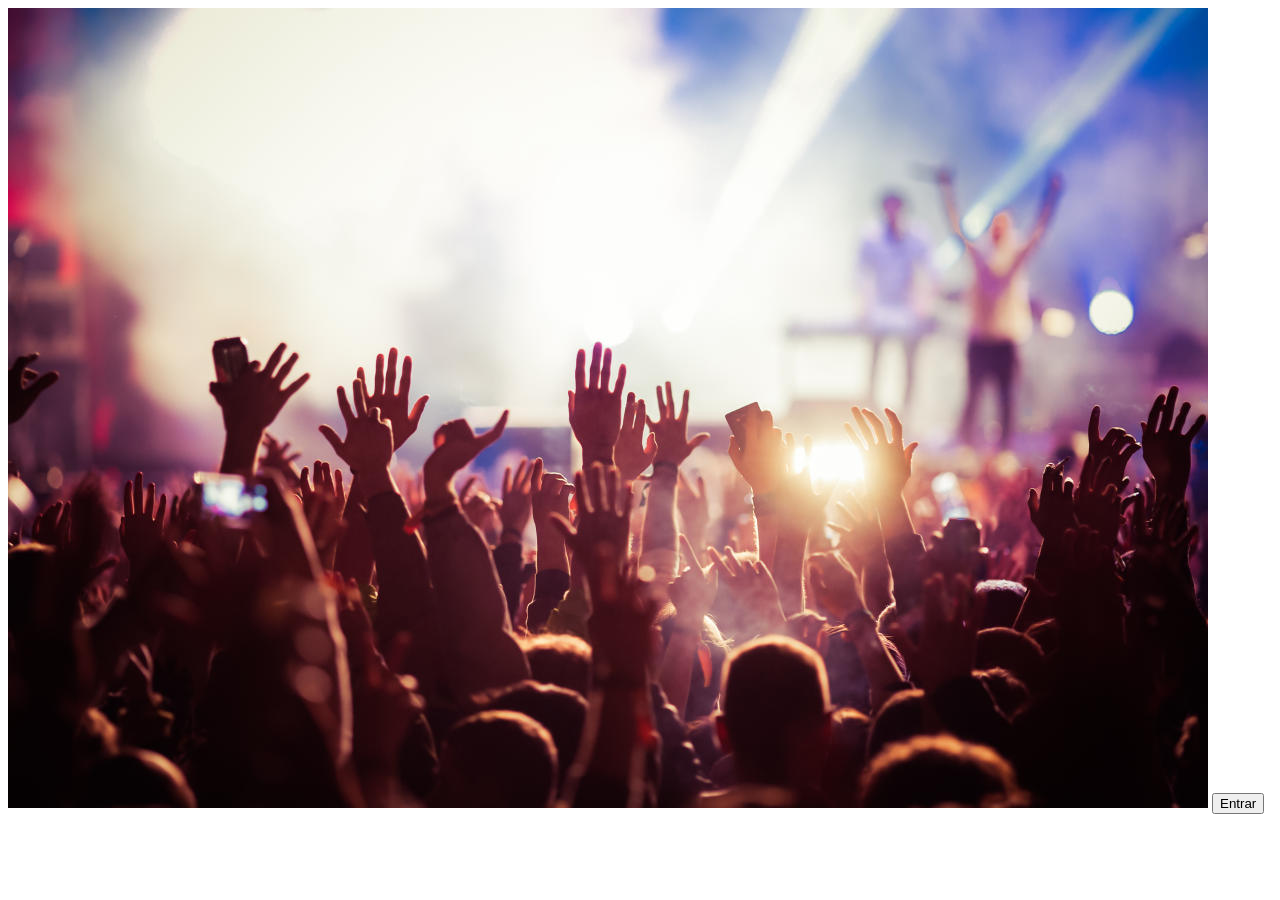
<file: PROYECTO/index.html>
﻿<!DOCTYPE html>

<html lang="en" xmlns="http://www.w3.org/1999/xhtml">
<head>
    <meta charset="utf-8">
    <title>YoVoY</title>
    <script>
        function redirect(){
            window.location.href = "inicio.php";
        }
    </script>
</head>
<body>
    <img src="includes/img/indexPic.jpg" alt="photo">
    <input type="button" value="Entrar" onclick="redirect();" />
</body>
</html>
</file>
